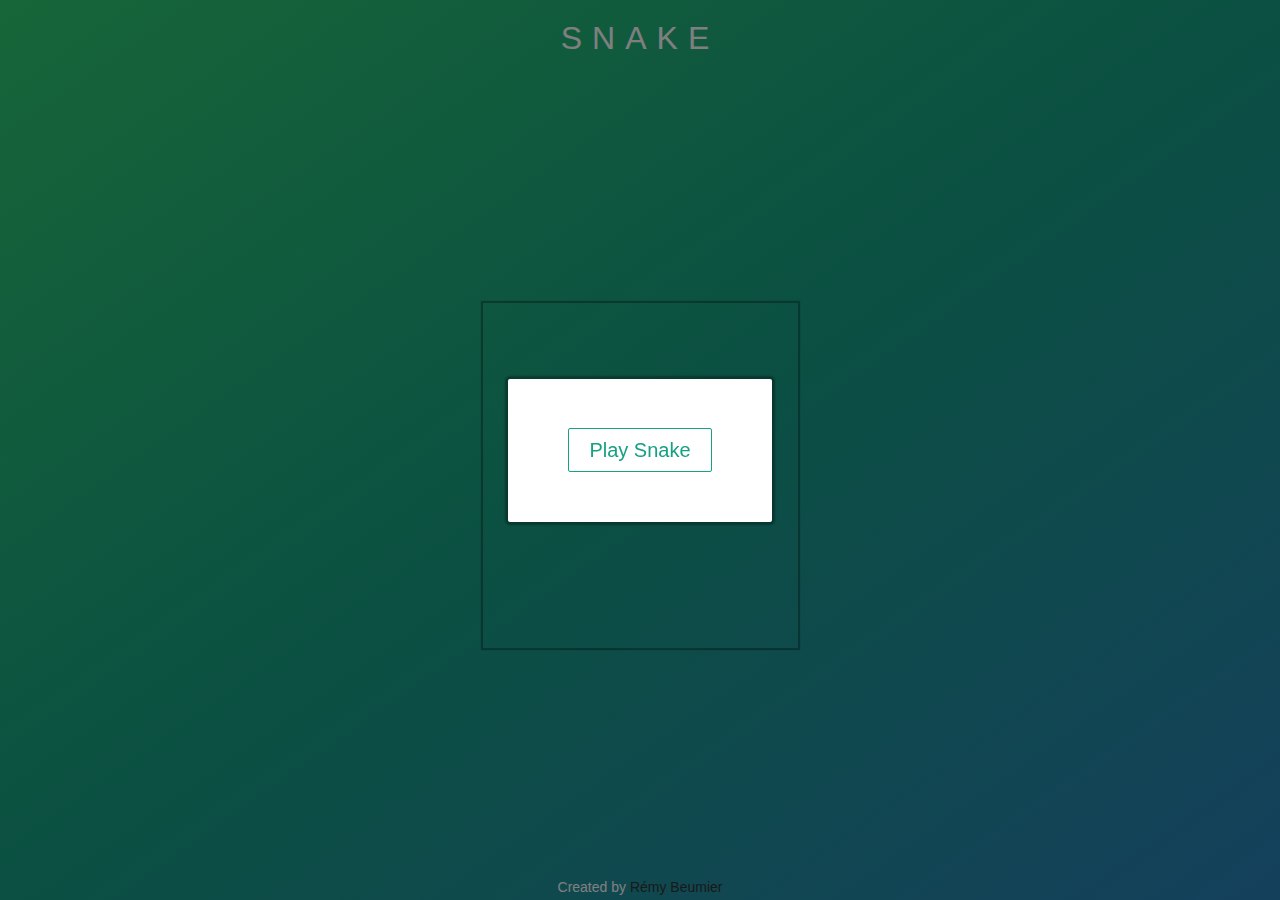
<file: snake/snake.html>
<!DOCTYPE html>
<html lang="en">
  <head>
    <meta charset="UTF-8" />
    <meta name="viewport" content="width=device-width, initial-scale=1.0" />
    <link rel="stylesheet" href="style.css">
    <script src="main.js"></script>
    <title>snake</title>
  </head>
  <body>
    <header>SNAKE</header>

    <!-- Main table for the snake -->
    <section class="snakeTable"></section>

    <!-- modular window before and after games -->
    <section class="modul">
      <div class="start">
        <span>Play Snake</span>
      </div>
    </section>

    <footer>
      <p>Created by <a href="https://remybeumier.be" target="_blank">Rémy Beumier</a></p>
    </footer>
  </body>
</html>
</file>
<file: snake/style.css>
* {
  margin: 0;
  padding: 0;
  box-sizing: border-box;
}

body {
  display: flex;
  flex-direction: column;
  justify-content: space-between;
  align-items: center;
  min-height: 100vh;
  font-family: arial;
  background: #2ecc71;
  background-image: linear-gradient(to top left, #2980b9, #16a085, #2ecc71);
  position: relative;
  text-align: center;
}

/* title */
header {
  text-align: center;
  font-size: 32px;
  letter-spacing: 10px;
  padding: 20px 10px;
  color: white;
}

/* main table */
.snakeTable {
  width: 210px;
  height: 230px;
  margin: auto;
  display: flex;
  flex-direction: row;
  justify-content: flex-start;
  flex-wrap: wrap;
  box-shadow: 0 0 1px 2px rgba(0,0,0,0.3);
}
@media only screen and (min-width: 768px) {
  .snakeTable {
    width: 315px;
    height: 345px;
  }
}

/* all boxes in the table */
.box {
  background: white;
  border: solid 1px #f1db0d;
  width: 10px;
  height: 10px;
}
@media only screen and (min-width: 768px) {
  .box {
    width: 15px;
    height: 15px;
  }
}

.food {
  background: #8e44ad;
}

.snake {
  background: #16a085;
}

/* bar showing status below table */
.status {
  background: white;
  color: #16a085;
  border: solid 1px #16a085;
  width: 210px;
  height: 20px;
}
@media only screen and (min-width: 768px) {
  .status {
    width: 315px;
    height: 30px;
  }
}

.score {
  float: right;
  padding: 0 5px;
  line-height: 20px;
}
@media only screen and (min-width: 768px) {
  .score {
    padding: 0 10px;
    line-height: 30px;
    font-size: 20px;
  }
}

.hidden {
  display: none !important;
}

/* modular window before and after game */
.modul {
  display: flex;
  flex-direction: column;
  justify-content: center;
  align-items: center;
  position: fixed;
  top: 0;
  left: 0;
  height: 100%;
  width: 100%;
  background: rgba(0,0,0,0.5);
  text-align: center;
}
.start {
  background: rgba(256,256,256,1);
  padding: 60px;
  box-shadow: 0 0 2px 3px rgba(0,0,0,0.3);
  border-radius: 2px;
}
.start span {
  color: #16a085;
  border: 1px solid;
  border-radius: 2px;
  padding: 10px 20px;
  font-size: 20px;
  cursor: pointer;
}
.start span:hover {
  background: #16a085;
  color: white;
}

footer {
  padding: 5px;
  color: white;
  font-size: 14px;
}

footer a {
  color: #333;
  text-decoration: none;
}

footer a:hover {
  color: white;
  text-decoration: underline;
}
</file>
